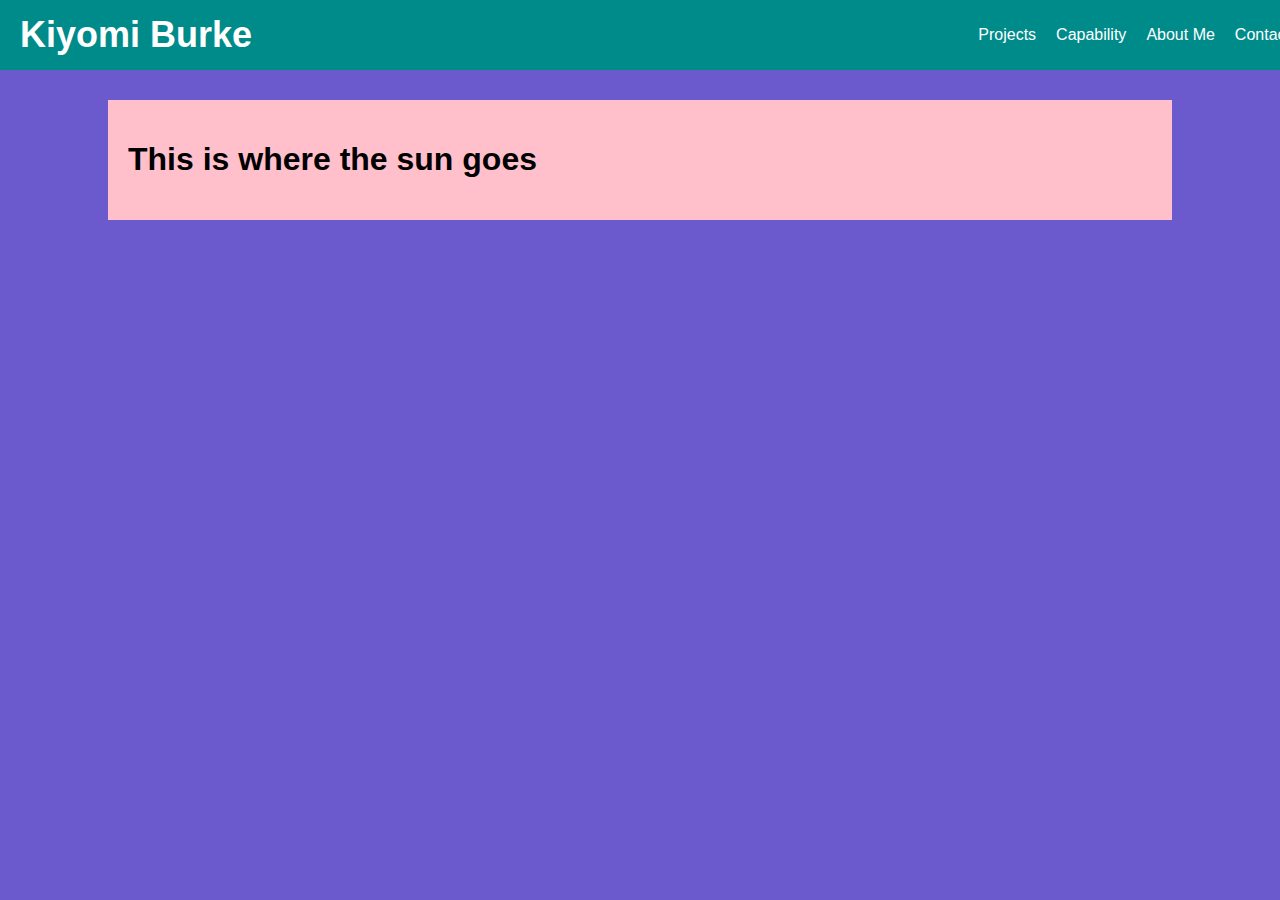
<file: index.html>
<!DOCTYPE html>
<html lang="en">
<head>
  <meta charset="UTF-8">
  <meta name="viewport" content="width=device-width, initial-scale=1.0">
  <link rel="stylesheet" href="styles.css">
  <title>Kiyomi Burke</title>
</head>
<body>
  <header>
    <div class="header-content">
      <h1>Kiyomi Burke</h1>
    </div>
    <ul>
      <li><a href="pages/projects.html">Projects</a></li>
      <li><a href="pages/capability.html">Capability</a></li>
      <li><a href="pages/aboutMe.html">About Me</a></li>
      <li><a href="pages/contact.html">Contact</a></li>
    </ul>
  </header>

  <section id="central-portfolio-section">
    <div id="central-project">
      <h1>This is where the sun goes</h1>
    </div>
  </section>
</body>
</html>
</file>
<file: styles.css>
/* General Styles */
body {
  margin: 0;
  font-family: 'Helvetica', sans-serif;
  background-color: slateblue;
}

header {
  width: 100%;
  background-color: darkcyan;
  position: fixed;
  top: 0;
  padding: 10px 20px;
  display: flex;
  justify-content: space-between;
  align-items: center;
}

.header-content h1 {
  margin: 0;
  font-size: 36px;
  color: white;
}

ul {
  list-style: none;
  padding: 0;
  text-align: center;
  display: flex;
}

li {
  display: inline;
  margin: 0 10px;
}

a {
  text-decoration: none;
  color: white;
}

a:hover {
  color: pink ;
}

/* central portfolio section */
#central-portfolio-section {
  width: 80%;
  margin: 100px auto;
  padding: 20px;
  background-color: pink;
}

/* Mobile Responsiveness */
@media (max-width: 768px) {
  header {
    flex-direction: column;
    align-items: center;
    padding: 15px;
  }

  h1 {
    font-size: 24px;
  }

  ul {
    display: flex;
    flex-direction: column;
    align-items: center;
  }

  li {
    margin: 5px 0;
  }
}
</file>
